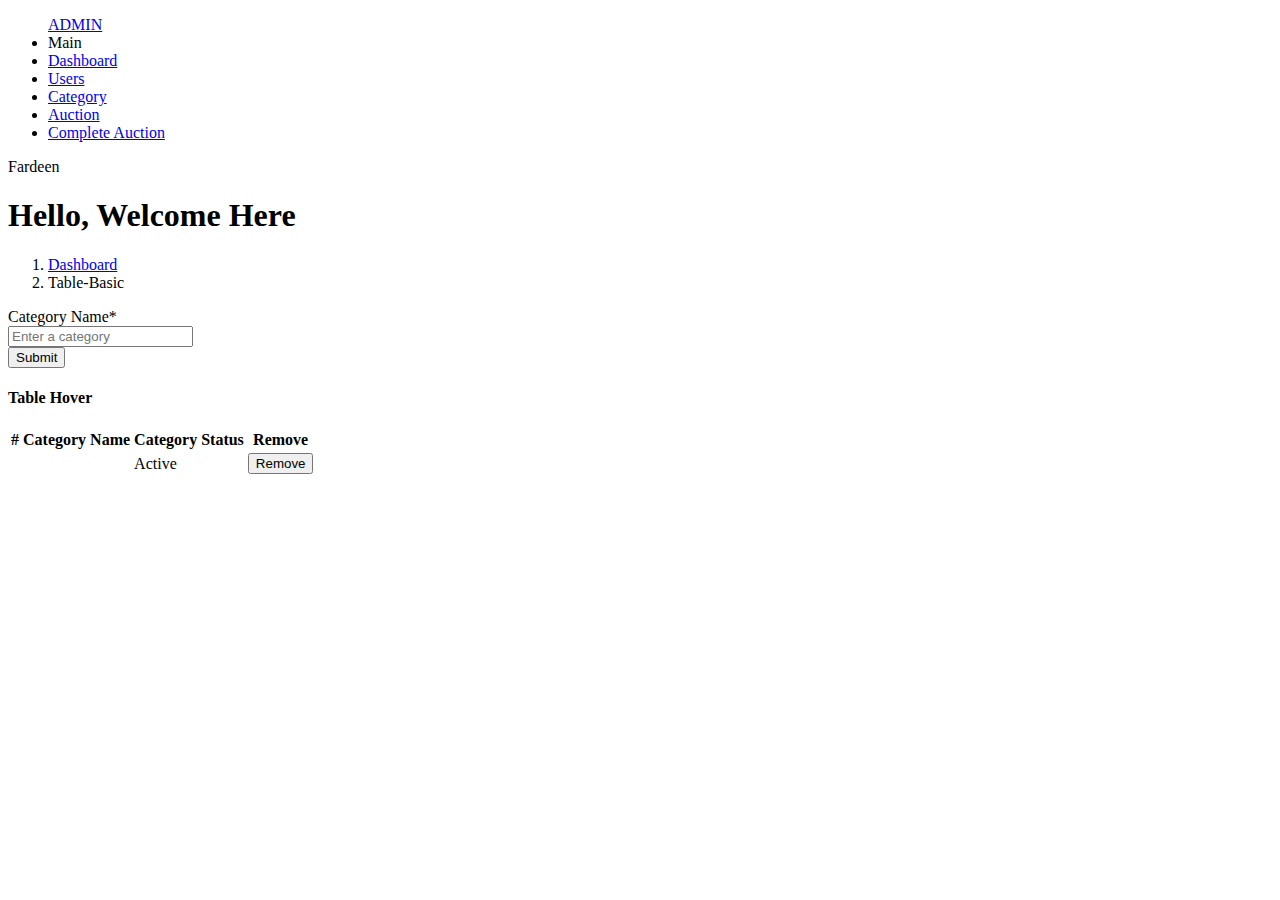
<file: src/main/resources/templates/category-admin.html>
<!DOCTYPE html>
<html xmlns:th="http://www.thymeleaf.org"
      xmlns:sec="https://www.thymeleaf.org/thymeleaf-extras-springsecurity5">

<head>
    <meta charset="utf-8">
    <meta http-equiv="X-UA-Compatible" content="IE=edge">
    <meta name="viewport" content="width=device-width, initial-scale=1">
    <title>DACE | Bazaar-360</title>
    <!-- ================= Favicon ================== -->
    <!-- Standard -->
    <script th:src="@{../js/jquery-2.2.3.js}"></script>
    <link rel="shortcut icon" th:href="@{http://placehold.it/64.png/000/fff}">
    <!-- Retina iPad Touch Icon-->
    <link rel="apple-touch-icon" sizes="144x144" th:href="@{http://placehold.it/144.png/000/fff}">
    <!-- Retina iPhone Touch Icon-->
    <link rel="apple-touch-icon" sizes="114x114" th:href="@{http://placehold.it/114.png/000/fff}">
    <!-- Standard iPad Touch Icon-->
    <link rel="apple-touch-icon" sizes="72x72" th:href="@{http://placehold.it/72.png/000/fff}">
    <!-- Standard iPhone Touch Icon-->
    <link rel="apple-touch-icon" sizes="57x57" th:href="@{http://placehold.it/57.png/000/fff}">
    <!-- Styles -->
    <link rel="stylesheet" type="text/css" th:href="@{/plugins/jquery-ui-1.12.1.custom/jquery-ui.css}">
    <link th:href="@{assets/css/lib/font-awesome.min.css}" rel="stylesheet">
    <link th:href="@{assets/css/lib/themify-icons.css}" rel="stylesheet">
    <link th:href="@{assets/css/lib/jsgrid/jsgrid-theme.min.css}" rel="stylesheet" />
    <link th:href="@{assets/css/lib/jsgrid/jsgrid.min.css}" type="text/css" rel="stylesheet" />
    <link th:href="@{assets/css/lib/menubar/sidebar.css}" rel="stylesheet">
    <link th:href="@{assets/css/lib/bootstrap.min.css}" rel="stylesheet">
    <link th:href="@{assets/css/lib/helper.css}" rel="stylesheet">
    <link th:href="@{assets/css/style.css}" rel="stylesheet">
</head>

<script th:inline="javascript">






function catCreate(){

     $.post("/createCategory",
     {

         categoryName:$('#catName').val()

     },
     function(a){


     $.notify(a,"info");
     location.reload();


     }
     );

}





function deleteCat(id){

     $.get("/category/delete/"+id,
     {



     },
     function(a){


     $.notify(a,"info");
     location.reload();


     }
     );

}





</script>





<body>
<div class="sidebar sidebar-hide-to-small sidebar-shrink sidebar-gestures">
    <div class="nano">
        <div class="nano-content">
            <ul>
                <div class="logo"><a href="/admin">
                    <!-- <img src="assets/images/logo.png" alt="" /> --><span>ADMIN</span>
                </a></div>


                <li class="label">Main</li>

                <li><a href="/admin"><i class="ti-calendar"></i> Dashboard </a></li>
                <li><a href="/usersAdmin"><i class="ti-calendar"></i> Users </a></li>
                <li><a href="/categoryAdmin"><i class="ti-email"></i> Category</a></li>
                <li><a href="/auctionAdmin"><i class="ti-user"></i> Auction</a></li>
                <li><a href="/completeAdmin"><i class="ti-layout-grid2-alt"></i> Complete Auction</a></li>



            </ul>
        </div>

    </div>
</div>
    <!-- /# sidebar -->

    <div class="header">
        <div class="container-fluid">
            <div class="row">
                <div class="col-lg-12">
                    <div class="float-left">
                        <div class="hamburger sidebar-toggle">
                            <span class="line"></span>
                            <span class="line"></span>
                            <span class="line"></span>
                        </div>
                    </div>
                    <div class="float-right">

                        <div class="dropdown dib">
                            <div class="header-icon" data-toggle="dropdown">
                                <span class="user-avatar">Fardeen
                                    <i class="ti-angle-down f-s-10"></i>
                                </span>

                            </div>
                        </div>
                    </div>
                </div>
            </div>
        </div>
    </div>





<div class="content-wrap">
    <div class="main">
        <div class="container-fluid">
            <div class="row">
                <div class="col-lg-8 p-r-0 title-margin-right">
                    <div class="page-header">
                        <div class="page-title">
                            <h1>Hello, <span>Welcome Here</span></h1>
                        </div>
                    </div>
                </div>
                <!-- /# column -->
                <div class="col-lg-4 p-l-0 title-margin-left">
                    <div class="page-header">
                        <div class="page-title">
                            <ol class="breadcrumb">
                                <li class="breadcrumb-item"><a href="#">Dashboard</a></li>
                                <li class="breadcrumb-item active">Table-Basic</li>
                            </ol>
                        </div>
                    </div>
                </div>
                <!-- /# column -->
            </div>
            <!-- /# row -->
            <section id="main-content">

                <div class="row">
                    <div class="col-lg-4">
                        <div class="card">
                            <div class="card-body">
                                <div class="form-validation">

                                        <div class="form-group row">
                                            <label class="col-lg-4 col-form-label" >Category
                                                Name<span class="text-danger">*</span></label>
                                            <div class="col-lg-8">
                                                <input type="text" class="form-control" id="catName"
                                                       name="categoryName" placeholder="Enter a category" required>
                                            </div>
                                        </div>

                                        <div class="form-group row">
                                            <div class="col-lg-8 ml-auto">
                                                <button  id="catBtn" th:onclick=" 'catCreate()' " class="btn btn-primary">Submit</button>
                                            </div>
                                        </div>

                                </div>
                            </div>
                        </div>
                    </div>
                    <div class="col-lg-8">
                        <div class="card">
                            <div class="card-title">
                                <h4>Table Hover </h4>

                            </div>
                            <div class="card-body">
                                <div class="table-responsive">
                                    <table class="table table-hover ">
                                        <thead>
                                        <tr>
                                            <th>#</th>
                                            <th>Category Name</th>
                                            <th>Category Status</th>
                                            <th>Remove</th>

                                        </tr>
                                        </thead>
                                        <tbody>
                                        <tr th:each="category : ${categoryList} ">
                                            <th scope="row" th:text="${category.categoryId}"></th>
                                            <td th:text="${category.categoryName}"></td>
                                            <td class="color-success">Active</td>
                                            <td><button th:onclick=" 'deleteCat('+${category.categoryId}+')' " class="btn btn-danger">Remove</button></td>
                                        </tr>

                                        </tbody>
                                    </table>
                                </div>
                            </div>
                        </div>
                        <!-- /# card -->
                    </div>
                </div>




                <div class="row">
                    <div class="col-lg-12">
                        <div class="footer">
                            <p><a href="#"></a></p>
                        </div>
                    </div>
                </div>
            </section>
        </div>
    </div>
</div>





    <script th:src="@{/js/jquery-3.2.1.min.js}"></script>
    <!-- jquery vendor -->
    <script th:src="@{assets/js/lib/jquery.min.js}"></script>
    <script th:src="@{assets/js/lib/jquery.nanoscroller.min.js}"></script>
    <!-- nano scroller -->
    <script th:src="@{assets/js/lib/menubar/sidebar.js}"></script>
    <script th:src="@{assets/js/lib/preloader/pace.min.js}"></script>
    <!-- sidebar -->

    <!-- bootstrap -->
    <script th:src="@{assets/js/lib/bootstrap.min.js}"></script>
    <script th:src="@{assets/js/scripts.js}"></script>
    <!-- scripit init-->
<script th:src="@{/plugins/jquery-ui-1.12.1.custom/jquery-ui.js}"></script>
<link rel="stylesheet" th:href="@{https://cdnjs.cloudflare.com/ajax/libs/jquery-confirm/3.3.0/jquery-confirm.min.css}">
<script th:src="@{/js/jquery-2.2.3.js}"></script>
<script th:src="@{https://cdnjs.cloudflare.com/ajax/libs/jquery-confirm/3.3.0/jquery-confirm.min.js}"></script>
<script th:src="@{/js/bootstrap.js}"></script>
<script th:src="@{/required/notify.min.js}"></script>
<script th:src="@{/js/modernizr.custom.js}"></script>


</body>

</html>
</file>
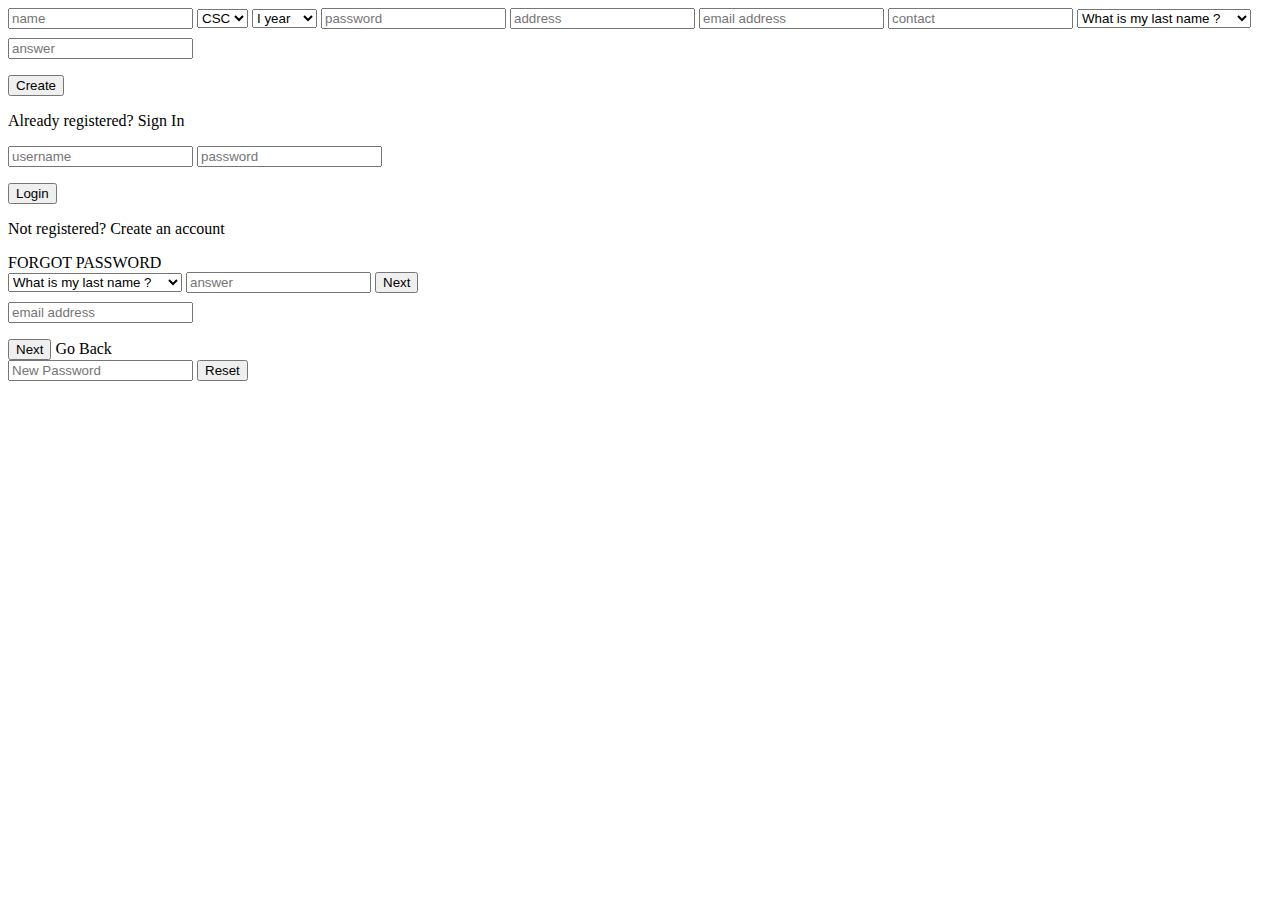
<file: src/main/resources/templates/Login.html>
<!DOCTYPE html PUBLIC "-//W3C//DTD HTML 4.01 Transitional//EN" "http://www.w3.org/TR/html4/loose.dtd">
<html xmlns:th="http://www.thymeleaf.org">
<head>
<meta http-equiv="Content-Type" content="text/html; charset=ISO-8859-1">
<title>DACE | Bazaar-365</title>

<script th:src="@{/required/jquery.min.js}"></script>
<script th:src="@{/required/bootstrap.min.js}"></script>
<script th:src="@{/required/notify.min.js}"></script>
<script th:src="@{/js/login.js}"></script>

<link  th:href="@{/images/fav.ico}" rel="shortcut icon" type="image/png"/>
<link  th:href="@{/styles/login.css}" rel="stylesheet" />
<link th:href="@{/required/bootstrap.min.css}" rel="stylesheet" />

</head>
<body>

<div class="container">
<div class="row">	
		<div class="col-sm-12 ">
	<div class="login-page">
	
		<div class="login-header" align="center">
			<img th:src="@{/images/logo.png}"> 
		</div>
	  <div class="form" >
	        
<!--****************************************SIGN UP FORM************************************************ -->
<!--       th:action="@{/signUp}" -->
	    <form  th:object="${myUser}" class="register-form"  id="regForm" method="post" onsubmit="return false">
	      <input type="text" id="cuser" placeholder="name" th:field="*{username}" required/>

		  <select class="form-control" id="combo" style="margin-bottom:10px;" th:field="*{department}" >
			<option th:value="1" >CSC</option>
			<option th:value="2" >AI</option>
			<option th:value="3" >EEE</option>
			<option th:value="4" >ECE</option>
			<option th:value="5" >MBA</option>
	      </select>
		  <select class="form-control" id="combo" style="margin-bottom:10px;" th:field="*{year}" >
			<option th:value="1" >I year</option>
			<option th:value="2" >II year</option>
			<option th:value="3" >III year</option>
			<option th:value="4" >IV year</option>
	      </select>
       		
	      <input type="password" id="cpass" placeholder="password" th:field="*{password}" required/>
      	  <input type="text" id="address" placeholder="address" th:field="*{address}" required/>
	      <input type="email" id="email"  placeholder="email address" th:field="*{email}" required/>
	     
	      <input type="text" id="contact" placeholder="contact" th:field="*{phoneNumber}" required/>
	      
       	  <select class="form-control" id="combo" style="margin-bottom:10px;" th:field="*{question}" >
       	  	<option th:value="1" >What is my last name ?</option>
       	  	<option th:value="2" >What is my father name ?</option>
       	  	<option th:value="3" >What is my fav color ?</option>
	      </select>




	      
	      <input type="text" id="answer" placeholder="answer" th:field="*{answer}" required/>
	       <p id="msg-signUp" style="color:red;"></p>
	      <input type="submit" id="create" value="Create" >
	      <p class="message">Already registered? <a>Sign In</a></p>
	    </form>
	          
<!--****************************************LOGIN FORM************************************************ -->
<!--       th:action="@{/login}" -->
 
	     <form  th:object="${myUser}" id="loginForm" method="post" class="login-orm" onsubmit="return false">
    
	      <input type="text" id="user" placeholder="username" name="username" th:field="*{username}" required/>
	      <input type="password" id="pass" placeholder="password" name="password" th:field="*{password}" required/>
	      <p id="msg" style="color:red;"></p>
	      <input type="submit" id="login" name="login" value="Login" >
	      <p class="message">Not registered? <a>Create an account</a> </p>
	      <a id="forget">FORGOT PASSWORD</a>
	    </form>
	          

<!--****************************************SECURITY QUESTION FORM************************************************ -->
      
	    <form class="secure" th:object="${myUser}" id="secureQus" onsubmit="return false">
		   	<select class="form-control" id="combo" style="margin-bottom:10px;" th:field="*{question}">
		      	<option th:value="1"> What is my last name ? </option>
		      	<option th:value="2"> What is my father name ? </option>
		      	<option th:value="3"> What is my fav color ? </option>
	      </select>
       	  <input type="hidden" th:field="*{email}" id="mainEmail">
	      <input type="text" id="sAnswer" placeholder="answer" th:field="*{answer}" required/>
	      <input type="hidden" value="next" name="ques">
	      <input  type=submit id="secure-next"  value="Next" >
  		  
      </form>
      
<!--****************************************RECOVER EMAIL FORM************************************************ -->
      
      <form class="recover-email" th:object="${myUser}" id="recoverEmail" onsubmit="return false">
     	<input type="text" id="email" th:field="*{email}" placeholder="email address" required/>
      	<p id="mailMsg" style="color:red;"></p>
      	<input  type=submit id="secure-next" value="Next" >
    	 <a id="forget">Go Back</a>
    	
      </form>
<!--****************************************RESET PASSWORD FORM************************************************ -->      
       <form class="resetPass" th:object="${myUser}" onsubmit="return false">
	      <input type="password" id="rpass" placeholder="New Password" th:field="*{password}" required/>
     	  <input type="hidden" id="rQues" th:field="*{question}">
     	  <input type="hidden" id="rAns" th:field="*{answer}">
     	  <input type="hidden" id="rEmail" th:field="*{email}">
	      <input type="submit" id="reset" value="Reset" >
	    </form>
 </div>
</div>
</div>
</div>
</div>
</body>
</html>
</file>
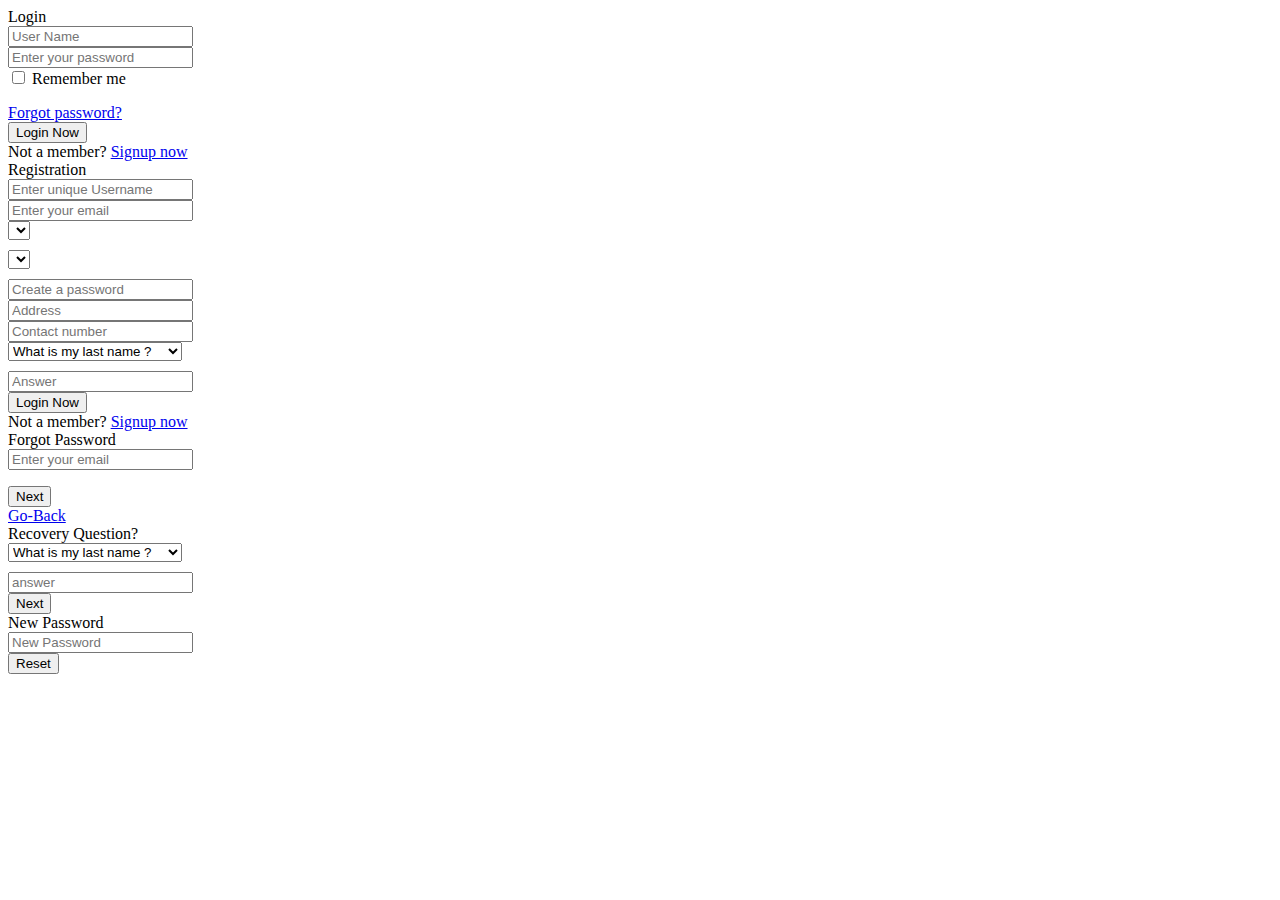
<file: src/main/resources/templates/LoginT.html>
<!DOCTYPE html>
<!-- === Coding by CodingLab | www.codinglabweb.com === -->
<html xmlns:th="http://www.thymeleaf.org">

<head>
    <meta charset="UTF-8">
    <meta http-equiv="X-UA-Compatible" content="IE=edge">
    <meta name="viewport" content="width=device-width, initial-scale=1.0">
    <script th:src="@{/required/jquery.min.js}"></script>
    <script th:src="@{/js/login.js}"></script>

    <!-- ===== Iconscout CSS ===== -->
    <link rel="stylesheet" href="https://unicons.iconscout.com/release/v4.0.0/css/line.css">

    <!-- ===== CSS ===== -->
    <link  th:href="@{/styles/stylet.css}" rel="stylesheet" />


    <!--<title>Login & Registration Form</title>-->
</head>

<body>
<div class="main-container">
    <div class="form-content">


        <div class="container">
            <div class="forms">
                <div class="form logint">
                    <span class="title">Login</span>

                    <form th:object="${myUser}" id="loginForm" method="post" class="login-orm" onsubmit="return false">
                        <div class="input-field">
                            <input type="text" placeholder="User Name" th:field="*{username}" required>
                            <i class="uil uil-user"></i>
                        </div>
                        <div class="input-field">
                            <input type="password" class="password" id="pass" placeholder="Enter your password" th:field="*{password}" required>
                            <i class="uil uil-lock icon"></i>
                            <i class="uil uil-eye-slash showHidePw" onclick="visiblePassword()"></i>
                        </div>

                        <div class="checkbox-text">
                            <div class="checkbox-content">
                                <input type="checkbox" id="logCheck">
                                <label for="logCheck" class="text">Remember me</label>
                                <p id="msg" style="color:red;"></p>
                            </div>

                            <a href="#" class="text forgot-link">Forgot password?</a>
                        </div>

                        <div class="input-field button">
                            <input type="submit" value="Login Now">
                        </div>
                    </form>

                    <div class="login-signup">
                            <span class="text">Not a member?
                                <a href="#" class="text signup-link">Signup now</a>
                            </span>
                    </div>
                </div>



            </div>
        </div>

        <div class="container-reg ">
            <!-- Registration Form -->
            <div class="forms">
                <div class="form signuptest">
                    <span class="title">Registration</span>

                    <form th:object="${myUser}" class="register-form"  id="regForm" method="post" onsubmit="return false">
                        <div class="input-field">
                            <input type="text" placeholder="Enter unique Username" th:field="*{username}" required>
                            <i class="uil uil-user"></i>
                        </div>
                        <div class="input-field">
                            <input type="text" placeholder="Enter your email" th:field="*{email}" required>
                            <i class="uil uil-envelope icon"></i>
                        </div>


                        <div class="input-field">
                            <select th:field="*{department}" class="form-control" id="combo1" style="margin-bottom:10px;"  >
                                <option th:each="depart : ${department}" th:value="${depart}" th:text="${depart}" ></option>

                              </select>
                        </div>
                        <div class="input-field">
                            <select th:field="*{year}" class="form-control" id="combo2" style="margin-bottom:10px;" >

                                <option th:each="year : ${years}" th:value="${year}" th:text="${year}" ></option>


                            </select>
                        </div>

                        <div class="input-field">
                            <input type="password" class="password" id="pass2" placeholder="Create a password" th:field="*{password}" required>
                            <i class="uil uil-lock icon"></i>
                            <i class="uil uil-eye-slash showHidePw" onclick="visiblePassword2()"></i>
                        </div>

                        <div class="input-field">
                            <input type="text" placeholder="Address" th:field="*{address}" required>
                            <i class="uil uil-location-pin-alt"></i>
                        </div>

                        <div class="input-field">
                            <input type="text" placeholder="Contact number" th:field="*{phoneNumber}" required>
                            <i class="uil uil-phone-alt"></i>
                        </div>

                        <div class="input-field">
                            <select class="form-control" id="combo" style="margin-bottom:10px;" th:field="*{question}" >
                                <option th:value="1" >What is my last name ?</option>
                                <option th:value="2" >What is my father name ?</option>
                                <option th:value="3" >What is my fav color ?</option>
                            </select>
                        </div>

                        

                       
                          

                        <div class="input-field">
                            <input type="text" placeholder="Answer" th:field="*{answer}" required>
                            <i class="uil uil-question-circle"></i>
                        </div>



                        <div class="input-field button">
                            <input type="submit" value="Login Now">
                        </div>
                    </form>

                    <div class="login-signup">
                            <span class="text">Not a member?
                                <a href="#" class="text signup-link">Signup now</a>
                            </span>
                    </div>
                </div>


            </div>
        </div>

        <div class="container-forgot">
            <div class="forms">
                <div class="form logint">
                    <span class="title">Forgot Password</span>

                    <form class="recover-email" th:object="${myUser}" id="recoverEmail" onsubmit="return false">

                        <div class="input-field">
                            <input type="text" placeholder="Enter your email" id="emails" th:field="*{email}" required>
                            <i class="uil uil-envelope icon"></i>
                        </div>

                        <div class="input-field button">
                            <p id="mailMsg" style="color:red;"></p>
                            <input type="submit" class="secure-mail" id="secure-next" value="Next">
                        </div>
                    </form>

                    <div class="login-signup">
                            <span class="text">
                                <a href="#" class="text go-back ">Go-Back</a>
                            </span>
                    </div>
                </div>



            </div>
        </div>

        <div class="container-question">
            <div class="forms">
                <div class="form logint">
                    <span class="title">Recovery Question?</span>

                    <form class="secure" th:object="${myUser}" id="secureQus" onsubmit="return false">


                    <div class="input-field">
                            <select class="form-control" id="combo" style="margin-bottom:10px;" th:field="*{question}"  >
                                <option th:value="1" >What is my last name ?</option>
                                <option th:value="2" >What is my father name ?</option>
                                <option th:value="3" >What is my fav color ?</option>
                            </select>
                        </div>

                        <div class="input-field">
                            <input type="hidden" th:field="*{email}" id="mainEmail">
                            <input type="text" id="sAnswer" placeholder="answer" th:field="*{answer}" required/>
                            <input type="hidden" value="next" name="ques">
                            <i class="uil uil-user"></i>
                        </div>

                        <div class="input-field button">
                            <input  type=submit id="secure-next"  value="Next" >
                        </div>
                    </form>


                </div>



            </div>
        </div>

        <div class="container-password">
            <div class="forms">
                <div class="form logint">
                    <span class="title">New Password</span>

                    <form class="resetPass" th:object="${myUser}" onsubmit="return false">

                        <div class="input-field">
                            <input type="password" id="rpass" placeholder="New Password" th:field="*{password}" required/>
                            <i class="uil uil-lock icon"></i>
                            <i class="uil uil-eye-slash showHidePw" onclick="visiblePassword()"></i>
                            <input type="hidden" id="rQues" th:field="*{question}">
                            <input type="hidden" id="rAns" th:field="*{answer}">
                            <input type="hidden" id="rEmail" th:field="*{email}">
                        </div>

                        <div class="input-field button">
                            <input type="submit" id="reset" value="Reset">
                        </div>
                    </form>


                </div>



            </div>
        </div>


    </div>

</div>


<script th:src="@{/required/notify.min.js}"></script>



</body>

</html>
</file>
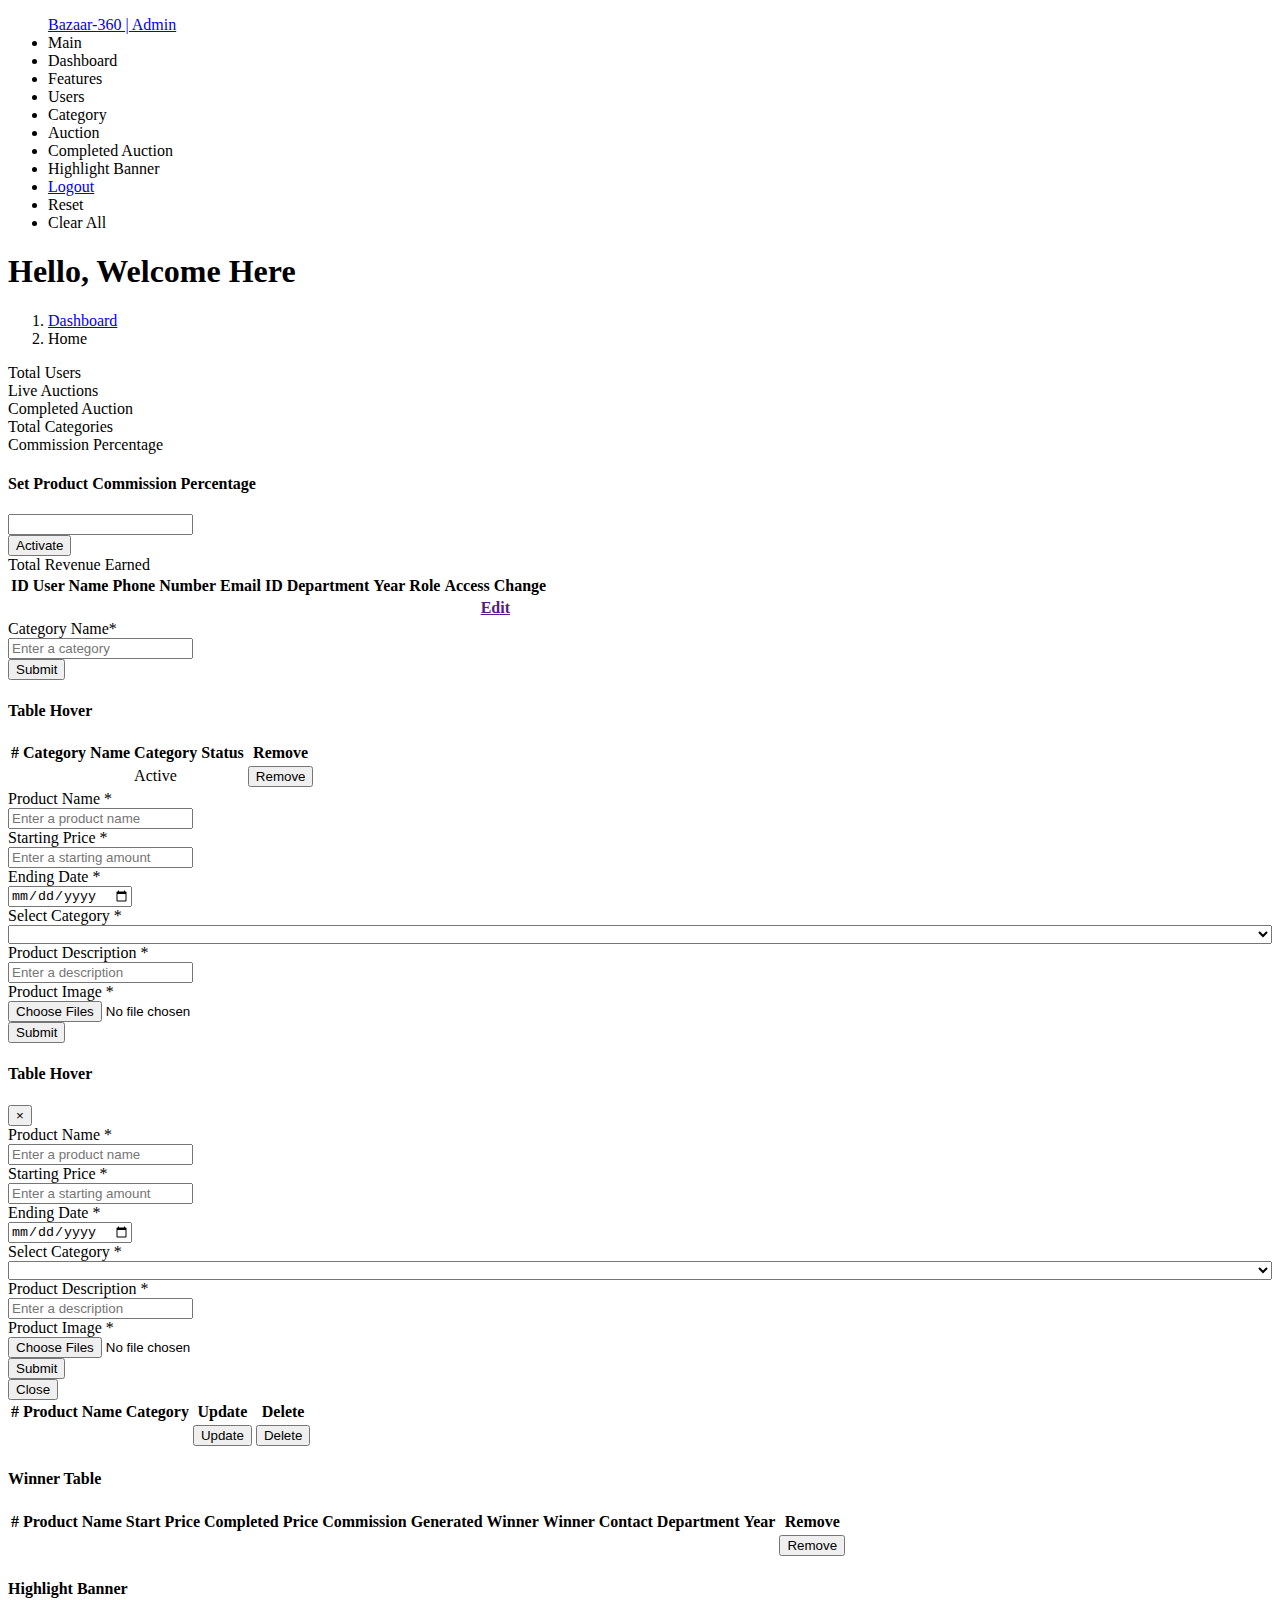
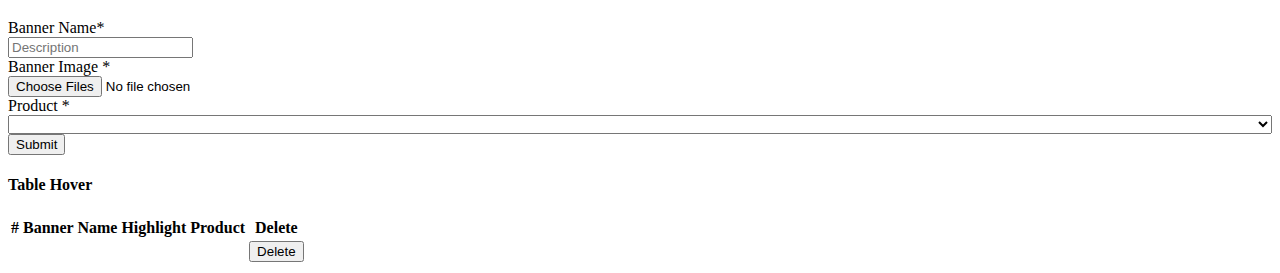
<file: src/main/resources/templates/main-admin.html>
<!DOCTYPE html>
<html xmlns:th="http://www.thymeleaf.org"
      xmlns:sec="https://www.thymeleaf.org/thymeleaf-extras-springsecurity5">

<head>
  <meta charset="utf-8">
  <meta http-equiv="X-UA-Compatible" content="IE=edge">
  <meta name="viewport" content="width=device-width, initial-scale=1">
  <title>DACE | Bazaar-360</title>
  <!-- ================= Favicon ================== -->
  <!-- Standard -->

  <script th:src="@{../js/jquery-2.2.3.js}"></script>
  <!-- Retina iPad Touch Icon-->
  <link rel="apple-touch-icon" sizes="144x144" href="http://placehold.it/144.png/000/fff">
  <!-- Retina iPhone Touch Icon-->
  <link rel="apple-touch-icon" sizes="114x114" href="http://placehold.it/114.png/000/fff">
  <!-- Standard iPad Touch Icon-->
  <link rel="apple-touch-icon" sizes="72x72" href="http://placehold.it/72.png/000/fff">
  <!-- Standard iPhone Touch Icon-->
  <link rel="apple-touch-icon" sizes="57x57" href="http://placehold.it/57.png/000/fff">
  <!-- Styles -->
  <link th:href="@{assets/css/lib/calendar2/pignose.calendar.min.css}" rel="stylesheet">
  <link th:href="@{assets/css/lib/chartist/chartist.min.css}" rel="stylesheet">
  <link th:href="@{assets/css/lib/font-awesome.min.css}" rel="stylesheet">
  <link th:href="@{assets/css/lib/themify-icons.css}" rel="stylesheet">
  <link th:href="@{assets/css/lib/owl.carousel.min.css}" rel="stylesheet" />
  <link th:href="@{assets/css/lib/owl.theme.default.min.css}" rel="stylesheet" />
  <link th:href="@{assets/css/lib/rangSlider/ion.rangeSlider.css}" rel="stylesheet">
  <!--Themes Jquery Bar Rating-->
  <link  type="text/css" th:href="@{assets/css/lib/rangSlider/ion.rangeSlider.skinFlat.css}" rel="stylesheet">
  <link  type="text/css" th:href="@{assets/css/lib/weather-icons.css}" rel="stylesheet" />
  <link  type="text/css" th:href="@{assets/css/lib/menubar/sidebar.css}" rel="stylesheet">
  <link  type="text/css" th:href="@{assets/css/lib/bootstrap.min.css}" rel="stylesheet">
  <link  type="text/css" th:href="@{assets/css/lib/helper.css}" rel="stylesheet">
  <link  type="text/css" th:href="@{assets/css/style.css}" rel="stylesheet">
</head>



<script th:inline="javascript">

<!--Change Commission Function-->
    function changeCommission(){

         let value = Number($('.commissionValue').val());
         console.log(value)

         $.get("/changeCommission/"+value,
         {
         }
         ,function(result)
         {
         location.reload();
         $.notify(result,"success");

         });

    }

<!--Create Category Function-->
    function categoryCreate(){
    $.post('/createCategory',
    {
        categoryName:$('#catName').val()
    },
    function(a)
    {

       $.notify(a,"success");

        setTimeout(function ()
        {
          location.reload();
         }, 1000);


    });

    }

<!--Delete Category Function-->
    function deleteCat(id){

    $.get('/category/delete/'+id,
    {
    },
    function (a){

     $.notify(a,"info");

        setTimeout(function ()
        {
          location.reload();
         }, 1000);

    });

    }

<!--Create Auction Function-->

   $(document).ready(function(){

	var today = new Date();
	var dd = today.getDate();

	var mm = today.getMonth()+1;
	var yyyy = today.getFullYear();
	if(dd<10)
	{
	    dd='0'+dd;
	}

	if(mm<10)
	{
	    mm='0'+mm;
	}
	dd=dd+1;
	today = yyyy+'-'+mm+'-'+dd;
	document.getElementById("setDate").min=today;
});


<!--Auction Update Function-->

function auctionUpdate(id){
  console.log(id)
}

$("#auctionUpdateForm").submit(function(){
console.log("Update form Submitted");
});


<!--Auction Delete Function-->

    function auctionDelete(id){

     $.get('/auction/delete/'+id,
	  	{

	  	},
	  	function(a){
	  	$.notify(a,"info");
	  	console.log("pro delete");

	  	setTimeout(function ()
        {
          location.reload();
         }, 1000);

	  	}
	);

}

<!--Delete Completed Auction Function-->

    function completeDelete(id){
     $.get("/completeAuction/delete/"+id,
     {

     },function(a){
         $.notify(a,"info");
         setTimeout(function ()
        {
          location.reload();
         }, 1000);
     });

}


<!--Delete Highlight Banner-->

    function bannerDelete(id){
    $.get("/deleteBanner/"+id,
    {
    },
    function(a){

    $.notify(a,"info");
         setTimeout(function ()
        {
          location.reload();
         }, 1000);

    });
    }



</script>



<body>

<div class="sidebar sidebar-hide-to-small sidebar-shrink sidebar-gestures">
  <div class="nano">
    <div class="nano-content">
      <ul>
        <div class="logo"><a href="index.html">
          <!-- <img src="images/logo.png" alt="" /> --><span>Bazaar-360 | Admin</span></a></div>
        <li class="label">Main</li>
        <li id="dash"><a class="sidebar-sub-toggle"><i class="ti-home"></i> Dashboard  </a>
          <ul>

          </ul>
        </li>

        <li class="label">Features</li>

        <li id="users"><a class="user" ><i class="ti-user"></i> Users </a></li>
        <li id="category"><a ><i class="ti-link"></i> Category</a></li>
        <li id="auction"><a ><i class="ti-layout-grid2"></i> Auction</a></li>
        <li id="complete"><a ><i class="ti-check-box"></i> Completed Auction</a></li>
        <li><a id="highlight" ><i class="ti-layers-alt"></i> Highlight Banner</a></li>
        <li><a href="/"><i class="ti-close"></i> Logout</a></li>


        <li class="label">Reset</li>
        <li><a><i class="ti-na"></i> Clear All</a></li>

      </ul>
    </div>
  </div>
</div>
<!-- /# sidebar -->

<div class="header">
  <div class="container-fluid">
    <div class="row">
      <div class="col-lg-12">
        <div class="float-left">
          <div class="hamburger sidebar-toggle">
            <span class="line"></span>
            <span class="line"></span>
            <span class="line"></span>
          </div>
        </div>
        <div class="float-right">

          <div class="dropdown dib">
            <div class="header-icon" data-toggle="dropdown">
                                <span class="user-avatar">

                                </span>

            </div>
          </div>
        </div>
      </div>
    </div>
  </div>
</div>


<div class="content-wrap">
  <div class="main">
    <div class="container-fluid">
      <div class="row">
        <div class="col-lg-8 p-r-0 title-margin-right">
          <div class="page-header">
            <div class="page-title">
              <h1>Hello, <span>Welcome Here</span></h1>
            </div>
          </div>
        </div>
        <!-- /# column -->
        <div class="col-lg-4 p-l-0 title-margin-left">
          <div class="page-header">
            <div class="page-title">
              <ol class="breadcrumb">
                <li class="breadcrumb-item"><a href="#">Dashboard</a></li>
                <li class="breadcrumb-item active">Home</li>
              </ol>
            </div>
          </div>
        </div>
        <!-- /# column -->
      </div>

      <div id="row0" class="top-row">
        <!-- /# row -->
        <div class="row split">
          <div class="col-lg-2.5">
            <div class="card">
              <div class="stat-widget-one">
                <div class="stat-icon dib"><i class="ti-user color-primary border-primary"></i>
                </div>
                <div class="stat-content dib">
                  <div class="stat-text">Total Users</div>
                  <div class="stat-digit" th:text="${userCount}" ></div>

                </div>
              </div>
            </div>
          </div>
          <div class="col-lg-2.5">
            <div class="card">
              <div class="stat-widget-one">
                <div class="stat-icon dib"><i class="ti-layout-grid2 color-pink border-pink"></i>
                </div>
                <div class="stat-content dib">
                  <div class="stat-text">Live Auctions</div>
                  <div class="stat-digit" th:text="${activeAuction}"></div>


                </div>
              </div>
            </div>
          </div>
          <div class="col-lg-2.5">
            <div class="card">
              <div class="stat-widget-one">
                <div class="stat-icon dib"> <i class="ti-check-box color-success border-success"></i>
                </div>
                <div class="stat-content dib">
                  <div class="stat-text">Completed Auction</div>
                  <div class="stat-digit" th:text="${completedAuction}"></div>
                </div>
              </div>
            </div>
          </div>
          <div class="col-lg-2.5">
            <div class="card">
              <div class="stat-widget-one">
                <div class="stat-icon dib"><i class="ti-link color-danger border-danger"></i></div>
                <div class="stat-content dib">
                  <div class="stat-text">Total Categories</div>
                  <div class="stat-digit" th:text="${categoryCount}"></div>
                </div>
              </div>
            </div>
          </div>
          <div class="col-lg-2.5">
            <div class="card">
              <div class="stat-widget-one">
                <div class="stat-icon dib"><i class="ti-pie-chart color-warning border-primary"></i></div>
                <div class="stat-content dib">
                  <div class="stat-text">Commission Percentage</div>
                  <div class="stat-digit per" th:text="${commissionPercentage}"></div>
                </div>
              </div>
            </div>
          </div>
        </div>
        <!-- /# row -->


        <div  class="row">
          <div class="col-lg-6">
            <div class="card nestable-cart">
              <div class="card-title">
                <h4>Set Product Commission Percentage</h4>
                <div class="card-title-right-icon">
                  <ul>

                  </ul>
                </div>
              </div>
              <div class="rangeslider">
                <div>
                  <input class="commissionValue" type="text" id="range_01" th:value="${commissionPercentage}" name="range" />
                </div>
              </div>

              <button id="commission-value" onclick="changeCommission()" type="button" class="btn btn-primary btn-block  m-t-40">Activate</button>
            </div>
            <!-- /# card -->


          </div>




          <div class="col-lg-6">
            <div class="card c-custom">

              <div class="badge"><i class="ti-stats-up"></i></div>
              <div class="c-amount">
                <div class="card-title">Total Revenue Earned</div>
                <div class="rupees js-count-up" th:data-value="${totalEarned}"></div>
              </div>

            </div>
          </div>

        </div>
      </div>

      <div id="row1" class="row">
        <div class="col-lg-12">
          <div class="card">
            <div class="bootstrap-data-table-panel">
              <div class="table-responsive">
                <table id="bootstrap-data-table-export" class="table table-striped table-bordered">
                  <thead>
                  <tr>
                    <th>ID</th>
                    <th>User Name</th>
                    <th>Phone Number</th>
                    <th>Email ID</th>
                    <th>Department</th>
                    <th>Year</th>
                    <th>Role</th>
                    <th>Access Change</th>
                  </tr>
                  </thead>
                  <tbody>

                  <tr th:each="user: ${usersList}">
                    <th th:text="${user.userId}"></th>
                    <th th:text="${user.username}"></th>
                    <th th:text="${user.phoneNumber}"></th>
                    <th th:text="${user.email}"></th>
                    <th th:text="${user.department}"></th>
                    <th th:text="${user.year}"></th>
                    <th th:text="${user.role}"></th>
                    <th><a href="">Edit</a></th>
                  </tr>



                  </tbody>
                </table>
              </div>
            </div>
          </div>
          <!-- /# card -->
        </div>
        <!-- /# column -->
      </div>

      <div id="row2" class="row">
        <div class="col-lg-4">
          <div class="card">
            <div class="card-body">
              <div class="form-validation">

                <div class="form-group row">
                  <label class="col-lg-4 col-form-label" >Category
                    Name<span class="text-danger">*</span></label>
                  <div class="col-lg-8">
                    <input type="text" class="form-control" id="catName"
                           name="categoryName" placeholder="Enter a category" required>
                  </div>
                </div>

                <div class="form-group row">
                  <div class="col-lg-8 ml-auto">
                    <button  id="catBtn" onclick="categoryCreate()" class="btn btn-primary">Submit</button>
                  </div>
                </div>

              </div>
            </div>
          </div>
        </div>
        <div class="col-lg-8">
          <div class="card">
            <div class="card-title">
              <h4>Table Hover </h4>

            </div>
            <div class="card-body">
              <div class="table-responsive">
                <table class="table table-hover ">
                  <thead>
                  <tr>
                    <th>#</th>
                    <th>Category Name</th>
                    <th>Category Status</th>
                    <th>Remove</th>

                  </tr>
                  </thead>
                  <tbody>
                  <tr th:each="category : ${categoryList} ">
                    <th scope="row" th:text="${category.categoryId}"></th>
                    <td th:text="${category.categoryName}"></td>
                    <td class="color-success">Active</td>
                    <td><button th:onclick=" 'deleteCat('+${category.categoryId}+')' " class="btn btn-danger">Remove</button></td>
                  </tr>

                  </tbody>
                </table>
              </div>
            </div>
          </div>
          <!-- /# card -->
        </div>
      </div>

      <div id="row3" class="row">
        <div class="col-lg-6">
          <div class="card">
            <div class="card-body">
              <div class="form-validation">
                <form id="auctionForm" class="form-valide" action="/createAuction" method="post" enctype="multipart/form-data">
                  <div class="form-group row">
                    <label class="col-lg-4 col-form-label" for="val-username">Product Name
                      <span class="text-danger">*</span></label>
                    <div class="col-lg-8">
                      <input type="text" class="form-control" id="val-username1"
                             name="title" placeholder="Enter a product name" required>
                    </div>
                  </div>
                  <div class="form-group row">
                    <label class="col-lg-4 col-form-label" for="val-email">Starting Price
                      <span class="text-danger">*</span></label>
                    <div class="col-lg-8">
                      <input type="number" class="form-control" id="val-email"
                             name="startingPrice" placeholder="Enter a starting amount" required>
                    </div>
                  </div>
                  <div class="form-group row">
                    <label class="col-lg-4 col-form-label" >Ending Date
                      <span class="text-danger">*</span></label>
                    <div class="col-lg-8">
                      <input type="date" name="endingDate" class="form-control" id="setDate"
                             required>
                    </div>
                  </div>


                  <div class="form-group row">
                    <label class="col-lg-4 col-form-label" for="val-select2">Select Category
                      <span class="text-danger">*</span></label>
                    <div class="col-lg-8">
                      <select class="js-select2 form-control" id="val-select3"
                              name="category" style="width: 100%;"
                              data-placeholder="Choose one..">
                        <option th:each="category : ${categoryList}"
                                th:value="${category.categoryId}"
                                th:utext="${category.categoryName}"/>

                      </select>
                    </div>
                  </div>


                  <div class="form-group row">
                    <label class="col-lg-4 col-form-label"
                           for="val-confirm-password">Product Description <span
                            class="text-danger">*</span></label>
                    <div class="col-lg-8">
                      <input type="text" class="form-control"
                             id="val-confirm-password" name="description"
                             placeholder="Enter a description" required>
                    </div>
                  </div>

                  <div class="form-group row">
                    <label class="col-lg-4 col-form-label"
                           for="val-confirm-password">Product Image <span
                            class="text-danger">*</span></label>
                    <div class="col-lg-8">
                      <input type="file" class="form-control" id="file"
                             name="images"  accept="image/x-png,image/jpeg,image/jpg" multiple required>
                    </div>
                  </div>

                  <div class="form-group row">
                    <div class="col-lg-8 ml-auto">
                      <button type="submit" class="btn btn-primary">Submit</button>
                    </div>
                  </div>
                </form>
              </div>
            </div>
          </div>
        </div>
        <div class="col-lg-6">
          <div class="card">
            <div class="card-title">
              <h4>Table Hover </h4>

            </div>
            <div class="card-body">
              <div class="table-responsive">
                <table class="table table-hover ">
                  <thead>
                  <tr>
                    <th>#</th>
                    <th>Product Name</th>
                    <th>Category</th>
                    <th>Update</th>
                    <th>Delete</th>
                  </tr>
                  </thead>
                  <tbody>
                  <tr th:each="auction : ${auction}">
                    <th scope="row" th:text="${auction.auctionId}"></th>
                    <td th:text="${auction.auctionTitle}"></td>
                    <td><span class="badge badge-success" th:text="${auction.auctionCategory.categoryName}"></span></td>
                    <td class="color-primary"><button class="btn btn-primary" data-toggle="modal" th:data-target="${'#'+auction.auctionId}" th:onclick="'auctionUpdate('+${auction.auctionId}+')'" >Update</button></td>
                    <td class="color-primary"><button th:onclick="'auctionDelete('+${auction.auctionId}+')'"
                                                      class="btn btn-danger">Delete</button></td>

                    <div th:inline="text" class="modal fade" th:id="${auction.auctionId}" tabindex="-1" role="dialog" aria-labelledby="exampleModalCenterTitle" aria-hidden="true">
                      <div class="modal-dialog modal-dialog-centered" role="document">
                        <div class="modal-content">
                          <div class="modal-header">
                            <h5 class="modal-title" id="exampleModalLongTitle" th:text="${auction.auctionTitle}" ></h5>
                            <button type="button" class="close" data-dismiss="modal" aria-label="Close">
                              <span aria-hidden="true">&times;</span>
                            </button>
                          </div>
                          <div class="modal-body">
                            <div class="card">
                              <div class="card-body">
                                <div class="form-validation">
                                  <form id="auctionUpdateForm" class="form-valide" th:action="${'/auction/update/'+auction.auctionId}"  method="post" enctype="multipart/form-data">
                                    <div class="form-group row">
                                      <label class="col-lg-4 col-form-label" for="val-username">Product Name
                                        <span class="text-danger">*</span></label>
                                      <div class="col-lg-8">
                                        <input type="text" class="form-control" id="val-username1.0"
                                               name="title" placeholder="Enter a product name" required>
                                      </div>
                                    </div>
                                    <div class="form-group row">
                                      <label class="col-lg-4 col-form-label" for="val-email">Starting Price
                                        <span class="text-danger">*</span></label>
                                      <div class="col-lg-8">
                                        <input type="number" class="form-control" id="val-email1.0"
                                               name="startingPrice" placeholder="Enter a starting amount" required>
                                      </div>
                                    </div>
                                    <div class="form-group row">
                                      <label class="col-lg-4 col-form-label" >Ending Date
                                        <span class="text-danger">*</span></label>
                                      <div class="col-lg-8">
                                        <input type="date" name="endingDate" class="form-control" id="setDate1"
                                               required>
                                      </div>
                                    </div>


                                    <div class="form-group row">
                                      <label class="col-lg-4 col-form-label" for="val-select2">Select Category
                                        <span class="text-danger">*</span></label>
                                      <div class="col-lg-8">
                                        <select class="js-select2 form-control" id="val-select4"
                                                name="category" style="width: 100%;"
                                                data-placeholder="Choose one..">
                                          <option th:each="category : ${categoryList}"
                                                  th:value="${category.categoryId}"
                                                  th:utext="${category.categoryName}"/>

                                        </select>
                                      </div>
                                    </div>


                                    <div class="form-group row">
                                      <label class="col-lg-4 col-form-label"
                                             for="val-confirm-password">Product Description <span
                                              class="text-danger">*</span></label>
                                      <div class="col-lg-8">
                                        <input type="text" class="form-control"
                                               id="val-confirm-passwords" name="description"
                                               placeholder="Enter a description" required>
                                      </div>
                                    </div>

                                    <div class="form-group row">
                                      <label class="col-lg-4 col-form-label"
                                             for="val-confirm-password">Product Image <span
                                              class="text-danger">*</span></label>
                                      <div class="col-lg-8">
                                        <input type="file" class="form-control" id="file"
                                               name="images"  accept="image/x-png,image/jpeg,image/jpg" multiple required>
                                      </div>
                                    </div>

                                    <div class="form-group row">
                                      <div class="col-lg-8 ml-auto">
                                        <button type="submit" class="btn btn-primary">Submit</button>
                                      </div>
                                    </div>
                                  </form>
                                </div>
                              </div>
                            </div>
                          </div>
                          <div class="modal-footer">
                            <button type="button" class="btn btn-secondary" data-dismiss="modal">Close</button>

                          </div>
                        </div>
                      </div>
                    </div>

                  </tr>
                  </tbody>
                </table>
              </div>
            </div>




          </div>
          <!-- /# card -->
        </div>
      </div>

      <div id="row4" class="row">
        <div class="col-lg-12">
          <div class="card">
            <div class="card-title">
              <h4>Winner Table</h4>

            </div>
            <div class="card-body">
              <div class="table-responsive">
                <table class="table table-hover ">
                  <thead>
                  <tr>
                    <th>#</th>
                    <th>Product Name</th>
                    <th>Start Price</th>
                    <th>Completed Price</th>
                    <th>Commission Generated</th>
                    <th>Winner</th>
                    <th>Winner Contact</th>
                    <th>Department</th>
                    <th>Year</th>
                    <th>Remove</th>
                  </tr>
                  </thead>
                  <tbody>
                  <tr th:each="complete : ${completedList}">
                    <th scope="row" th:text="${complete.completeId}"></th>
                    <td th:text="${complete.auctionProduct.auctionTitle}"></td>
                    <td class="color-primary" th:text="${complete.auctionProduct.auctionStartingPrice}"></td>
                    <td class="color-success" th:text="${complete.winningBidPrice}"></td>
                    <td class="color-primary" th:text="${complete.productCommission}"></td>
                    <td th:text="${complete.auctionWonBy.username}"></td>
                    <td th:text="${complete.auctionWonBy.phoneNumber}"></td>
                    <td th:text="${complete.auctionWonBy.department}"></td>
                    <td th:text="${complete.auctionWonBy.year}"></td>
                    <td><button th:onclick="'completeDelete('+${complete.completeId}+')'" class="btn btn-danger">Remove</button></td>
                  </tr>

                  </tbody>
                </table>
              </div>
            </div>
          </div>
          <!-- /# card -->
        </div>
        <!-- /# column -->
      </div>

      <div id="row5" class="row">
        <div class="col-lg-4">
          <div class="card">
            <div class="card-title">
              <h4>Highlight Banner</h4>

            </div>
            <div class="card-body">
              <div class="form-validation">
                <form class="form-valide" action="/postBanner" method="post" enctype="multipart/form-data">
                  <div class="form-group row">
                    <label class="col-lg-4 col-form-label" for="val-username">Banner
                      Name<span class="text-danger">*</span></label>
                    <div class="col-lg-8">
                      <input type="text" class="form-control" id="val-username"
                             name="description" placeholder="Description" required>
                    </div>
                  </div>

                  <div class="form-group row">
                    <label class="col-lg-4 col-form-label" for="val-password">Banner Image
                      <span class="text-danger">*</span></label>
                    <div class="col-lg-8">
                      <input type="file" class="form-control" id="val-password"
                             name="image" placeholder="Choose one.." accept="image/x-png,image/jpeg,image/jpg" multiple required>
                    </div>
                  </div>

                  <div class="form-group row">
                    <label class="col-lg-4 col-form-label" for="val-select2">Product <span
                            class="text-danger">*</span></label>
                    <div class="col-lg-8">
                      <select class="js-select2 form-control" id="val-select2"
                              name="auctionId" style="width: 100%;"
                              data-placeholder="Choose one..">
                        <option th:each="auction : ${auction}"
                                th:value="${auction.auctionId}"
                                th:utext="${auction.auctionTitle}"></option>


                      </select>
                    </div>
                  </div>

                  <div class="form-group row">
                    <div class="col-lg-8 ml-auto">
                      <button type="submit" class="btn btn-primary">Submit</button>
                    </div>
                  </div>




                </form>
              </div>
            </div>
          </div>
        </div>

        <div class="col-lg-8">
          <div class="card">
            <div class="card-title">
              <h4>Table Hover </h4>

            </div>
            <div class="card-body">
              <div class="table-responsive">
                <table class="table table-hover ">
                  <thead>
                  <tr>
                    <th>#</th>
                    <th>Banner Name</th>
                    <th>Highlight Product</th>
                    <th>Delete</th>
                  </tr>
                  </thead>
                  <tbody>
                  <tr th:each="banner : ${allHighlightBanner}">
                    <th scope="row" th:text="${banner.bannerId}"></th>
                    <td th:text="${banner.bannerDescription}"></td>
                    <td class="color-primary" th:text="${banner.auctionProduct.auctionTitle}"> </td>
                    <td class="color-primary"><button th:onclick="'bannerDelete('+${banner.bannerId}+')'"
                                                      class="btn btn-danger">Delete</button></td>

                  </tr>
                  </tbody>
                </table>
              </div>
            </div>
          </div>
          <!-- /# card -->
        </div>

      </div>


    </div>
  </div>
</div>

<!-- jquery vendor -->
<script th:src="@{assets/js/lib/jquery.min.js}"></script>
<script th:src="@{assets/js/lib/jquery.nanoscroller.min.js}"></script>
<!-- nano scroller -->
<script th:src="@{assets/js/lib/menubar/sidebar.js}"></script>
<script th:src="@{assets/js/lib/preloader/pace.min.js}"></script>
<!-- sidebar -->

<script th:src="@{assets/js/lib/bootstrap.min.js}"></script>
<script th:src="@{assets/js/scripts.js}"></script>
<!-- bootstrap -->



<script th:src="@{assets/js/lib/weather/jquery.simpleWeather.min.js}"></script>
<script th:src="@{assets/js/lib/weather/weather-init.js}"></script>
<script th:src="@{assets/js/lib/circle-progress/circle-progress.min.js}"></script>
<script th:src="@{assets/js/lib/circle-progress/circle-progress-init.js}"></script>


<script th:src="@{assets/js/lib/owl-carousel/owl.carousel.min.js}"></script>
<script th:src="@{assets/js/lib/owl-carousel/owl.carousel-init.js}"></script>
<!-- scripit init-->
<script th:src="@{assets/js/dashboard2.js}"></script>
<script th:src="@{assets/js/custom2.js}"></script>

<script th:src="@{assets/js/scripts.js}"></script>
<script type="module" th:src="@{assets/js/count2.js}"></script>


<!--Data Table  -->
<script th:src="@{assets/js/lib/data-table/datatables.min.js}"></script>
<script th:src="@{assets/js/lib/data-table/dataTables.buttons.min.js}"></script>
<script th:src="@{assets/js/lib/data-table/jszip.min.js}"></script>

<script th:src="@{assets/js/lib/data-table/vfs_fonts.js}"></script>
<script th:src="@{assets/js/lib/data-table/buttons.html5.min.js}"></script>
<script th:src="@{assets/js/lib/data-table/buttons.print.min.js}"></script>
<script th:src="@{assets/js/lib/data-table/buttons.colVis.min.js}"></script>
<script th:src="@{assets/js/lib/data-table/datatables-init.js}"></script>
<!--ION Range Slider JS-->
<script th:src="@{assets/js/lib/rangeSlider/ion.rangeSlider.min.js}"></script>
<!-- scripit init-->
<script th:src="@{assets/js/lib/rangeSlider/moment.js}"></script>
<!-- scripit init-->
<script th:src="@{assets/js/lib/rangeSlider/moment-with-locales.js}"></script>

<!-- scripit init-->
<script th:src="@{assets/js/lib/rangeSlider/rangeslider.init.js}"></script>

<link rel="stylesheet" th:href="@{https://cdnjs.cloudflare.com/ajax/libs/jquery-confirm/3.3.0/jquery-confirm.min.css}">
<script th:src="@{https://cdnjs.cloudflare.com/ajax/libs/jquery-confirm/3.3.0/jquery-confirm.min.js}"></script>
<script th:src="@{/required/notify.min.js}"></script>
<script th:src="@{/js/modernizr.custom.js}"></script>


</body>

</html>
</file>
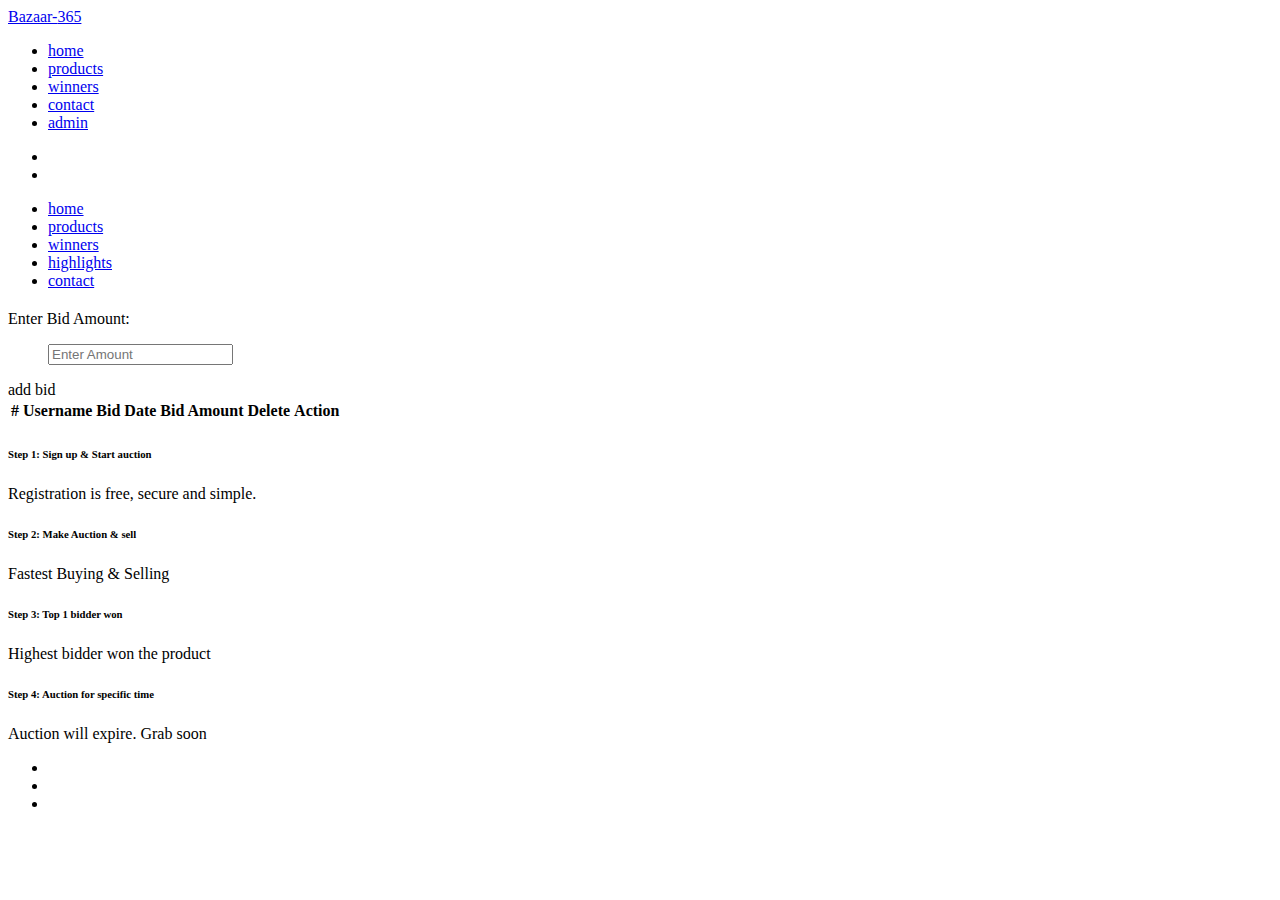
<file: src/main/resources/templates/single.html>
<!DOCTYPE html>
<html xmlns:th="http://www.thymeleaf.org"
      xmlns:sec="https://www.thymeleaf.org/thymeleaf-extras-springsecurity5">
<head>
  <title>Dace | Bazaar-365</title>
  <script th:src="@{../js/jquery-2.2.3.js}"></script>
  <meta charset="utf-8">
  <meta http-equiv="X-UA-Compatible" content="IE=edge">
  <meta name="description" content="Colo Shop Template">
  <meta name="viewport" content="width=device-width, initial-scale=1">
  <link rel="stylesheet" type="text/css" th:href="@{/styles/bootstrap4/bootstrap.min.css}">
  <link th:href="@{/plugins/font-awesome-4.7.0/css/font-awesome.min.css}" rel="stylesheet" type="text/css">
  <link rel="stylesheet" type="text/css" th:href="@{/plugins/OwlCarousel2-2.2.1/owl.carousel.css}">
  <link rel="stylesheet" type="text/css" th:href="@{/plugins/OwlCarousel2-2.2.1/owl.theme.default.css}">
  <link rel="stylesheet" type="text/css" th:href="@{/plugins/OwlCarousel2-2.2.1/animate.css}">
  <link rel="stylesheet" th:href="@{/plugins/themify-icons/themify-icons.css}">
  <link rel="stylesheet" type="text/css" th:href="@{/plugins/jquery-ui-1.12.1.custom/jquery-ui.css}">
  <link rel="stylesheet" type="text/css" th:href="@{/styles/single_styles.css}">
  <link rel="stylesheet" type="text/css" th:href="@{/styles/single_responsive.css}">
</head>

<script th:inline="javascript">

$(document).ready(function(){

   $('#bidBtn').click(function(){
console.log($('#bidPrice').val());
   if(($('#bidPrice').val()) >= [[${auction.auctionStartingPrice}]]){
      $.post("/auction/[[${auction.auctionId}]]/addBid",
              {
              bidPrice:$('#bidPrice').val()

              },

              function(a){
     		  		var data=a;


     		  		if(data=="error")
     		  			$.notify(data);
     		  		else{
     		  		     refreshData();
     		  		     $.notify(data, "success");
     		  		}

    		  }

      );

   }

   else{
   $.notify("Your Bid Should be higher than the price","error");
   }

   });


   refreshData();


});

function refreshData(){
	$.post("/auction/[[${auction.auctionId}]]/allBids",{

	},
	function(response){
		$(".bids").empty();
		$(".bids").append(response);
	});
}

function delBid(id){

	 $.get("/auction/deleteBid/"+id,
	  	{

	  	},
	  	function(a){
	  		refreshData();
	  		$.notify(a,"info");

	  	}
	);
}

function awardBid(id){

     $.post("/auction/[[${auction.auctionId}]]/complete/"+id,
	  	{

	  	},
	  	function(a){
           $.notify(a,"success");

           location.href="/";
	  	}
	);

}

function message(number){

    $.post("/twilio",
    {

       phoneNumber:"+91"+number,
       message:"Message testing"

    },
    function(a){
           $.notify(a,"success");
	  	}
    );


}



</script>


<script th:inline="javascript">
// Set the date we're counting down to


var dates= [[${endDate}]] ;

var countDownDate = new Date(dates).getTime();

// Update the count down every 1 second3
var x = setInterval(function() {

    // Get todays date and time
    var now = new Date().getTime();

    // Find the distance between now and the count down date
    var distance = countDownDate - now;

    // Time calculations for days, hours, minutes and seconds
    var days = Math.floor(distance / (1000 * 60 * 60 * 24));
    var hours = Math.floor((distance % (1000 * 60 * 60 * 24)) / (1000 * 60 * 60));
    var minutes = Math.floor((distance % (1000 * 60 * 60)) / (1000 * 60));
    var seconds = Math.floor((distance % (1000 * 60)) / 1000);

    // Output the result in an element with id="demo"
    document.getElementById("demo").innerHTML = days + "d " + hours + "h "
    + minutes + "m " + seconds + "s ";

    // If the count down is over, write some text
    if (distance < 0) {
        clearInterval(x);
        document.getElementById("demo").innerHTML = "EXPIRED";
        document.getElementById("bidBtn").disabled = true;
        document.getElementById("bidPrice").disabled = true;
    }
}, 1000);
</script>







<body>

<div class="super_container">

  <!-- Header -->

  <header class="header trans_300">

    <!-- Main Navigation -->

    <div class="main_nav_container">
      <div class="container">
        <div class="row">
          <div class="col-lg-12 text-right">
            <div class="logo_container">

              <a href="#">Bazaar-<span>365</span></a>
            </div>
            <nav class="navbar">
              <ul class="navbar_menu">
                <li><a href="/">home</a></li>
                <li><a href="/">products</a></li>
                <li><a href="/">winners</a></li>
                <li><a href="/">contact</a></li>
                <li sec:authorize="hasRole('ROLE_ADMIN')"><a href="/admin">admin</a></li>

              </ul>
              <ul class="navbar_user">
                <li><a href="#"><i class="fa fa-search" aria-hidden="true"></i></a></li>
                <li><a href="#"><i class="fa fa-user" aria-hidden="true"></i></a></li>

              </ul>
              <div class="hamburger_container">
                <i class="fa fa-bars" aria-hidden="true"></i>
              </div>
            </nav>
          </div>
        </div>
      </div>
    </div>

  </header>

  <div class="fs_menu_overlay"></div>

  <!-- Hamburger Menu -->

  <div class="hamburger_menu">
    <div class="hamburger_close"><i class="fa fa-times" aria-hidden="true"></i></div>
    <div class="hamburger_menu_content text-right">
      <ul class="menu_top_nav">

        <li class="menu_item"><a href="#">home</a></li>
        <li class="menu_item"><a href="#">products</a></li>
        <li class="menu_item"><a href="#">winners</a></li>
        <li class="menu_item"><a href="#">highlights</a></li>
        <li class="menu_item"><a href="#">contact</a></li>
      </ul>
    </div>
  </div>

  <div class="container single_product_container">
    <div class="row">
      <div class="col">

      </div>
    </div>

    <div class="row">
      <div class="col-lg-6">
        <div class="single_product_pics">
          <div class="row">
            <div class="col-lg-12 image_col order-lg-2 order-1">
              <div class="single_product_image">
                <div class="single_product_image_background" th:style=" 'background-image:url(' + @{data:image/jpeg;base64,{source}(source=${auction.images})} +');' "></div>
              </div>
            </div>
          </div>
        </div>
      </div>
      <div class="col-lg-6">
        <div class="product_details">
          <div class="product_details_title">
            <h2 th:text="${auction.auctionTitle}"></h2>
            <p th:text="${auction.auctionDescription}"></p>
          </div>

          <div class="free_delivery d-flex flex-row align-items-center justify-content-center">
            <span class="ti-timer"></span><span id="demo" th:text="${endDate}"> </span>
          </div>
          <div class="original_price"></div>
          <div class="product_price" th:text="₹+${auction.auctionStartingPrice}"></div>

          <div class="product_color">
            <span>Enter Bid Amount:</span>
            <ul>
              <input type="number" class="form-control" id="bidPrice" aria-describedby="emailHelp" placeholder="Enter Amount">
            </ul>
          </div>
          <div class="quantity d-flex flex-column flex-sm-row align-items-sm-center">

            <div class="red_button add_to_cart_button" id="bidBtn"><a>add bid</a></div>
          </div>
        </div>
      </div>
    </div>

  </div>

  <!--Bidder Table-->
  <div class="bidder_reports">
    <div class="container">
      <div class="table-responsive">
      <table class="table table-hover">
        <thead>
        <tr>
          <th scope="col">#</th>
          <th scope="col">Username</th>
          <th scope="col">Bid Date</th>
          <th scope="col">Bid Amount</th>
          <th scope="col">Delete</th>
          <th sec:authorize="hasRole('ROLE_ADMIN')" scope="col">Action</th>
        </tr>
        </thead>
        <tbody class="bids">

        </tbody>
      </table>
      </div>
    </div>
  </div>

  <!-- Benefit -->

  <div class="benefit">
    <div class="container">
      <div class="row benefit_row">
        <div class="col-lg-3 benefit_col">
          <div class="benefit_item d-flex flex-row align-items-center">
            <div class="benefit_icon"><i class="fa fa-sign-in" aria-hidden="true"></i></div>
            <div class="benefit_content">
              <h6>Step 1: Sign up & Start auction</h6>
              <p>Registration is free, secure and simple.</p>
            </div>
          </div>
        </div>
        <div class="col-lg-3 benefit_col">
          <div class="benefit_item d-flex flex-row align-items-center">
            <div class="benefit_icon"><i class="fa fa-money" aria-hidden="true"></i></div>
            <div class="benefit_content">
              <h6>Step 2: Make Auction & sell</h6>
              <p>Fastest Buying & Selling</p>
            </div>
          </div>
        </div>
        <div class="col-lg-3 benefit_col">
          <div class="benefit_item d-flex flex-row align-items-center">
            <div class="benefit_icon"><i class="fa fa-arrow-up" aria-hidden="true"></i></div>
            <div class="benefit_content">
              <h6>Step 3: Top 1 bidder won </h6>
              <p>Highest bidder won the product</p>
            </div>
          </div>
        </div>
        <div class="col-lg-3 benefit_col">
          <div class="benefit_item d-flex flex-row align-items-center">
            <div class="benefit_icon"><i class="fa fa-clock-o" aria-hidden="true"></i></div>
            <div class="benefit_content">
              <h6>Step 4: Auction for specific time</h6>
              <p>Auction will expire. Grab soon</p>
            </div>
          </div>
        </div>
      </div>
    </div>
  </div>


  <!-- Footer -->

  <footer class="footer">
    <div class="container">
      <div class="row">

        <div class="col-lg">
          <div class="footer_social d-flex flex-row align-items-center justify-content-lg-end justify-content-center">
            <ul>
              <li><a href="#"><i class="fa fa-facebook" aria-hidden="true"></i></a></li>
              <li><a href="#"><i class="fa fa-twitter" aria-hidden="true"></i></a></li>
              <li><a href="#"><i class="fa fa-instagram" aria-hidden="true"></i></a></li>

            </ul>
          </div>
        </div>
      </div>

    </div>
  </footer>

</div>

<script th:src="@{/js/jquery-3.2.1.min.js}"></script>
<script th:src="@{/js/jquery-2.2.3.js}"></script>
<script th:src="@{/required/notify.min.js}"></script>
<script th:src="@{/js/modernizr.custom.js}"></script>
<script th:src="@{/styles/bootstrap4/popper.js}"></script>
<script th:src="@{/styles/bootstrap4/bootstrap.min.js}"></script>
<script th:src="@{/plugins/Isotope/isotope.pkgd.min.js}"></script>
<script th:src="@{/plugins/OwlCarousel2-2.2.1/owl.carousel.js}"></script>
<script th:src="@{/plugins/easing/easing.}"></script>
<script th:src="@{/plugins/jquery-ui-1.12.1.custom/jquery-ui.js}"></script>
<script th:src="@{/js/single_custom.js}"></script>
<link rel="stylesheet" th:href="@{https://cdnjs.cloudflare.com/ajax/libs/jquery-confirm/3.3.0/jquery-confirm.min.css}">
<script th:src="@{https://cdnjs.cloudflare.com/ajax/libs/jquery-confirm/3.3.0/jquery-confirm.min.js}"></script>
<script th:src="@{/js/bootstrap.js}"></script>


</body>

</html>
</file>
